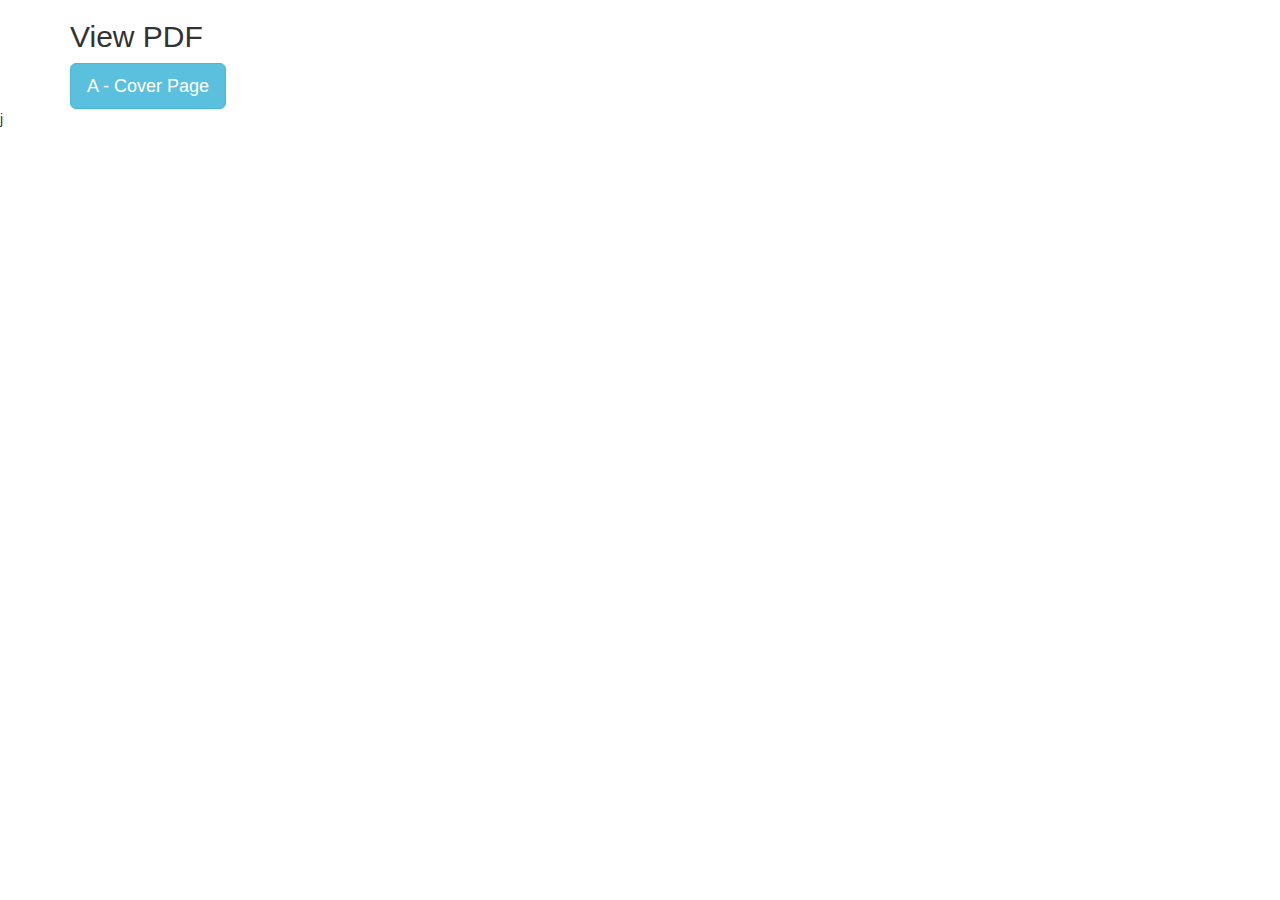
<file: SpringBootAngularApplication/src/main/resources/templates/view.html>
<!--  <!DOCTYPE html>
<html lang="en" data-ng-app="app" ng-controller="AppCtrl">
    <head>
        <meta charset="utf-8"/>
        <title>Angular PDF.js demo</title>
        <meta name="viewport" content="width=device-width, initial-scale=1">
<link href="//netdna.bootstrapcdn.com/bootstrap/3.1.0/css/bootstrap.min.css" rel="stylesheet" id="bootstrap-css">
<script src="//netdna.bootstrapcdn.com/bootstrap/3.1.0/js/bootstrap.min.js"></script>
<script src="//code.jquery.com/jquery-1.11.1.min.js"></script>
<script th:src="@{/server.js}"></script>
<script th:src="@{/min.css}"></script>
<script th:src="@{/scipt.js}"></script>
<!------ Include the above in your HEAD tag ---------->
<!--  <body>
<div class="container">
	<div class="row">
		<h2>PDF in modal preview using Easy Modal Plugin</h2>
        <a class="btn btn-primary view-pdf" href="http://localhost:8080/37014c8f-6004-432f-92d7-57c8add074ef">View PDF</a>        
	</div>
</div>
-->
     
    </body>
<!--</html>-->
<!DOCTYPE html>
<html lang="en" data-ng-app="app" ng-controller="AppCtrl">
<head>
  <title>Bootstrap Example</title>
  <meta charset="utf-8">
  <meta name="viewport" content="width=device-width, initial-scale=1">
  <link rel="stylesheet" href="http://maxcdn.bootstrapcdn.com/bootstrap/3.3.6/css/bootstrap.min.css">
  <script src="https://ajax.googleapis.com/ajax/libs/jquery/1.12.0/jquery.min.js"></script>
  <script src="http://maxcdn.bootstrapcdn.com/bootstrap/3.3.6/js/bootstrap.min.js"></script>
</head>
<body>
<div class="container">
  <h2>View PDF</h2>
  <!-- Trigger the modal with a button -->
  <button type="button" href="A - Cover Page.pdf" class="btn btn-info btn-lg" data-toggle="modal" data-target="#myModal">A - Cover Page</button>
  <!-- Modal -->
  <div class="modal fade" id="myModal" role="dialog">
    <div class="modal-dialog">
          <!-- Modal content-->
      <div class="modal-content">
        <div class="modal-header">
          <button type="button" class="close" data-dismiss="modal">&times;</button>
    </div>        
        <div class="modal-body">
          <p>Some text in the modal.</p>
           <iframe src="http://localhost:8080//download/monalisha_sbapp.pdf/db"></iframe>  
        </div>
      </div>
    </div>
  </div>
 </div>
</body>
</html>
j
</file>
